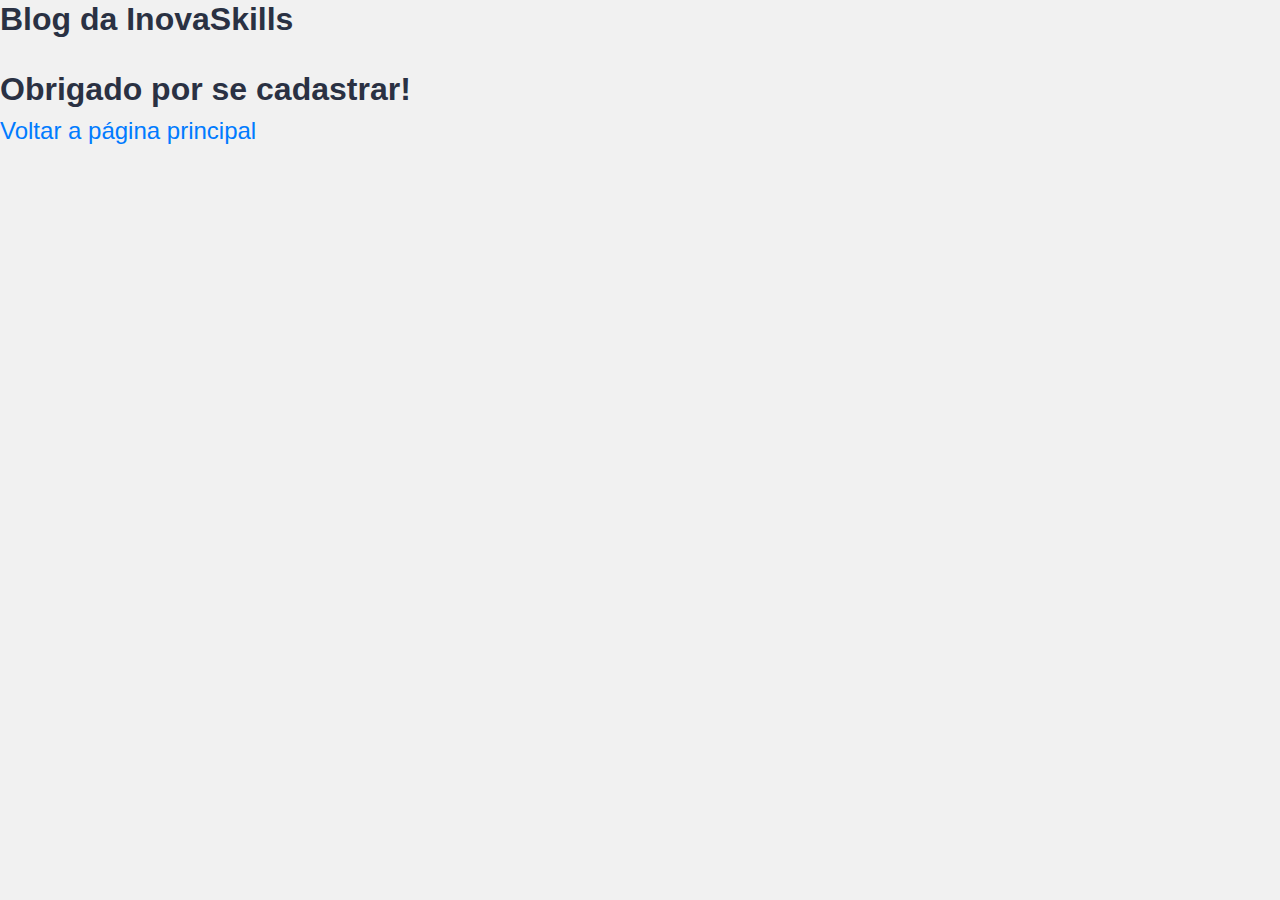
<file: InovaSkills/agradecimento_cadastro.html>
<!DOCTYPE html>
<html>
    <head>
        <head>
            <title>Blog da InovaSkills</title>
            <meta charset="utf-8">
            <meta name="viewport" content="width=device-width, initial-scale=1, shrink-to-fit=no">
            <meta name="description" content="">
            <link rel="stylesheet" href="https://stackpath.bootstrapcdn.com/bootstrap/4.3.1/css/bootstrap.min.css" integrity="sha384-ggOyR0iXCbMQv3Xipma34MD+dH/1fQ784/j6cY/iJTQUOhcWr7x9JvoRxT2MZw1T" crossorigin="anonymous">
            <link rel="stylesheet" type="text/css" href="estilos.css">
            </head>
    </head>
    <body>
        <div class="header">
            <h2>Blog da InovaSkills</h2>
        </div>

        <br>

        <div class="agradecimento">
        <h2>Obrigado por se cadastrar!</h2>
        </div>

        <div class="footer">
            <h4><a href="index.html">Voltar a página principal</a></h4>
        </div>
        
    </body>
</html>
</file>
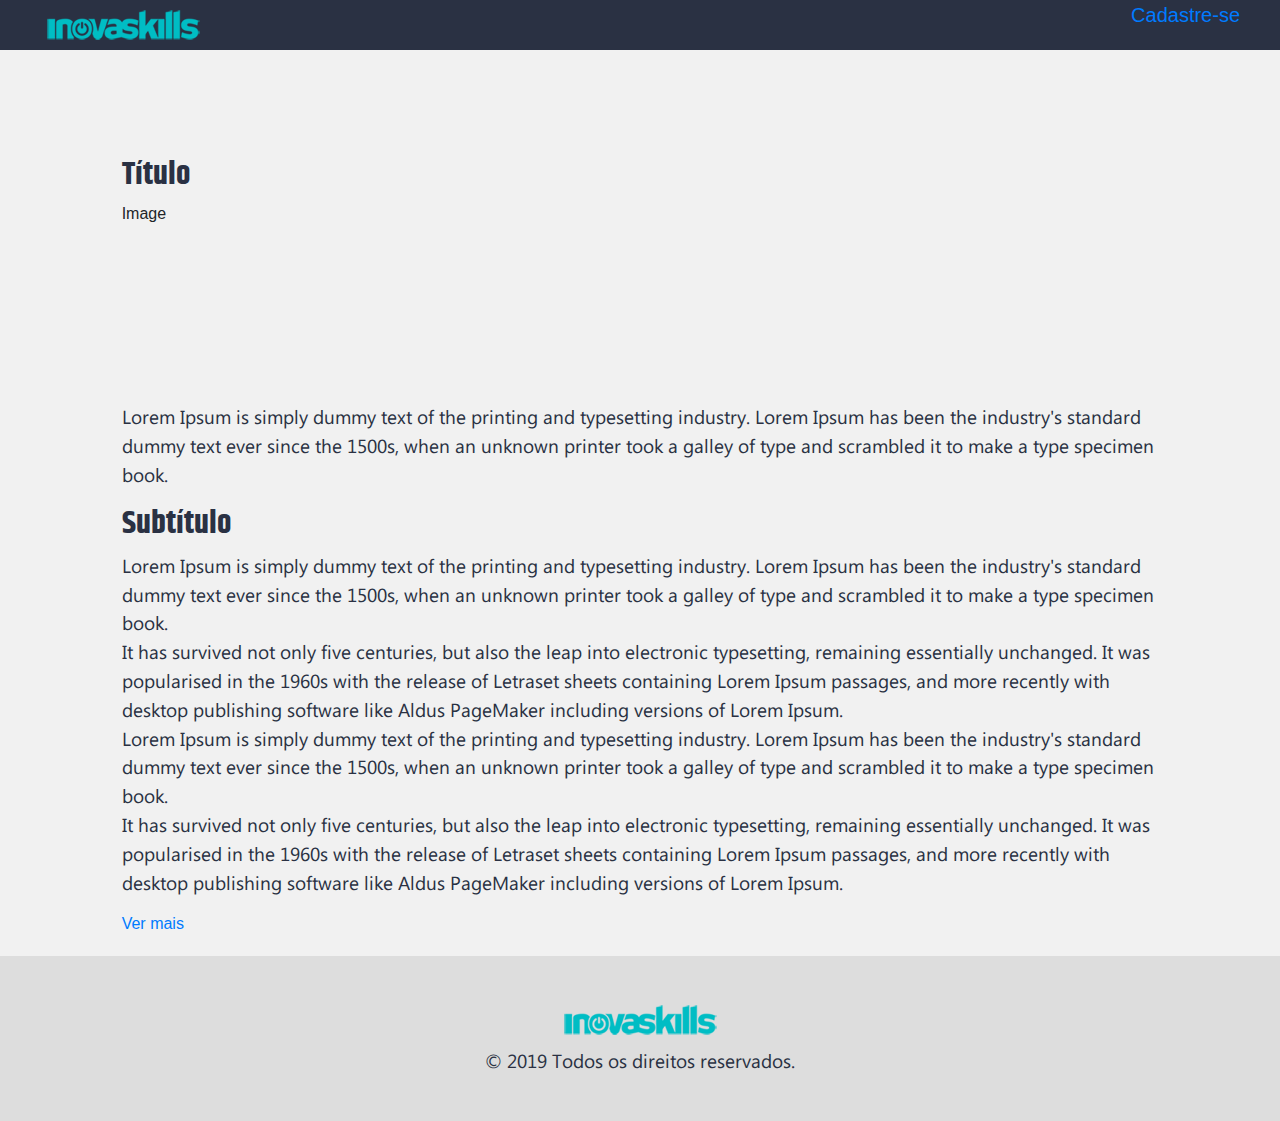
<file: InovaSkills/artigo.html>
<!DOCTYPE html>
<html>
<head>
<title>InovaSkills Blog - Artigo</title>
<meta charset="utf-8">
  <meta name="viewport" content="width=device-width, initial-scale=1, shrink-to-fit=no">
  <meta name="description" content="">
  <link rel="stylesheet" href="https://stackpath.bootstrapcdn.com/bootstrap/4.3.1/css/bootstrap.min.css" integrity="sha384-ggOyR0iXCbMQv3Xipma34MD+dH/1fQ784/j6cY/iJTQUOhcWr7x9JvoRxT2MZw1T" crossorigin="anonymous">
  <link rel="stylesheet" href="https://use.fontawesome.com/releases/v5.8.1/css/all.css" integrity="sha384-50oBUHEmvpQ+1lW4y57PTFmhCaXp0ML5d60M1M7uH2+nqUivzIebhndOJK28anvf" crossorigin="anonymous">
  <link href="https://fonts.googleapis.com/css?family=Khand|Poppins:300,400|Teko:400,700" rel="stylesheet">
  <link rel="stylesheet" type="text/css" href="estilos.css">
</head>
<body>

<div class="container-fluid">
  <div class="row">
    <div class="col-md" id="header">
		<div class="logo">
			<img src="images/inovaskills_logo.png" alt="Logo InovaSkills">
		</div>
		<ul>
			<li>
				<a href="#formulario" onclick="abrirForm()">Cadastre-se</a>
			</li>
		</ul>
	</div>
  </div>
</div>

<div class="form" id="formulario">
	<div class="card">
        <h3>Cadastre-se</h3>
		<div style="float:right; padding-right:1%;">
		<a href="" style="color:red; font-size:1rem;">Fechar</a>
		</div>
        <form action="" method="post" >
            <!-- elementos de entrada do formulário-->
            <input type="text" class="form-control" name="nome" placeholder="Digite o seu nome*"><br>
            <input type="email" class="form-control" name="email" placeholder="Digite o seu email*"><br>
            <input type="submit" class="form-control btn-info" value="Quero fazer parte!"><br>
            <p><strong> Prometemos não usar o seu email para enviar qualquer tipo de Spam.</strong></p>
        </form>
    </div>
</div>
  
<div class="container col-md-10">
	<div class="row">
		   <article class="col-md-12">
				<h2>Título</h2>
				<div class="fakeimg" style="height:200px;">Image</div>
			   <p>
			   Lorem Ipsum is simply dummy text of the printing and typesetting industry. 
			   Lorem Ipsum has been the industry's standard dummy text ever since the 1500s, 
			   when an unknown printer took a galley of type and scrambled it to make a type 
			   specimen book.
			   </p>
			   <h2>Subtítulo</h2>
			   <p>
			   Lorem Ipsum is simply dummy text of the printing and typesetting industry. 
			   Lorem Ipsum has been the industry's standard dummy text ever since the 1500s, 
			   when an unknown printer took a galley of type and scrambled it to make a type 
			   specimen book. <br>
			   It has survived not only five centuries, but also the leap into electronic 
			   typesetting, remaining essentially unchanged. It was popularised in the 1960s with 
			   the release of Letraset sheets containing Lorem Ipsum passages, and more recently 
			   with desktop publishing software like Aldus PageMaker including versions of Lorem Ipsum. <br>
			   Lorem Ipsum is simply dummy text of the printing and typesetting industry. 
			   Lorem Ipsum has been the industry's standard dummy text ever since the 1500s, 
			   when an unknown printer took a galley of type and scrambled it to make a type 
			   specimen book. <br>
			   It has survived not only five centuries, but also the leap into electronic 
			   typesetting, remaining essentially unchanged. It was popularised in the 1960s with 
			   the release of Letraset sheets containing Lorem Ipsum passages, and more recently 
			   with desktop publishing software like Aldus PageMaker including versions of Lorem Ipsum. 
			   </p>
			   <a href="#">Ver mais</a>
		  </div>
	</article>	
</div>		
	
<div class="container-fluid" id="footer" style="height:auto;>
	<div class="container col-md-10" style="z-index:1; height:50px;">
	  <div class="row" id="linha-rodape">					
			  <div class="logo-rodape">
				<img src="images/inovaskills_logo.png" alt="Logo InovaSkills">
				<p style="text-align:left;">&copy; 2019 Todos os direitos reservados.</p>
			  </div> 		
	  </div>
	 </div>

<script>
function abrirForm() {
  var x = document.getElementById("formulario");
  if (x.style.display === "none") {
    x.style.display = "block";
  } else {
    x.style.display = "none";
  }
}

function fecharForm() {
  var x = document.getElementById("formulario");
  if (x.style.display === "block") {
    x.style.display = "none";
  } else {
    x.style.display = "block";
  }
}
</script>


<script src="https://code.jquery.com/jquery-3.3.1.slim.min.js" integrity="sha384-q8i/X+965DzO0rT7abK41JStQIAqVgRVzpbzo5smXKp4YfRvH+8abtTE1Pi6jizo" crossorigin="anonymous"></script>
<script src="https://cdnjs.cloudflare.com/ajax/libs/popper.js/1.14.7/umd/popper.min.js" integrity="sha384-UO2eT0CpHqdSJQ6hJty5KVphtPhzWj9WO1clHTMGa3JDZwrnQq4sF86dIHNDz0W1" crossorigin="anonymous"></script>
<script src="https://stackpath.bootstrapcdn.com/bootstrap/4.3.1/js/bootstrap.min.js" integrity="sha384-JjSmVgyd0p3pXB1rRibZUAYoIIy6OrQ6VrjIEaFf/nJGzIxFDsf4x0xIM+B07jRM" crossorigin="anonymous"></script>	
</body>
</html>
</file>
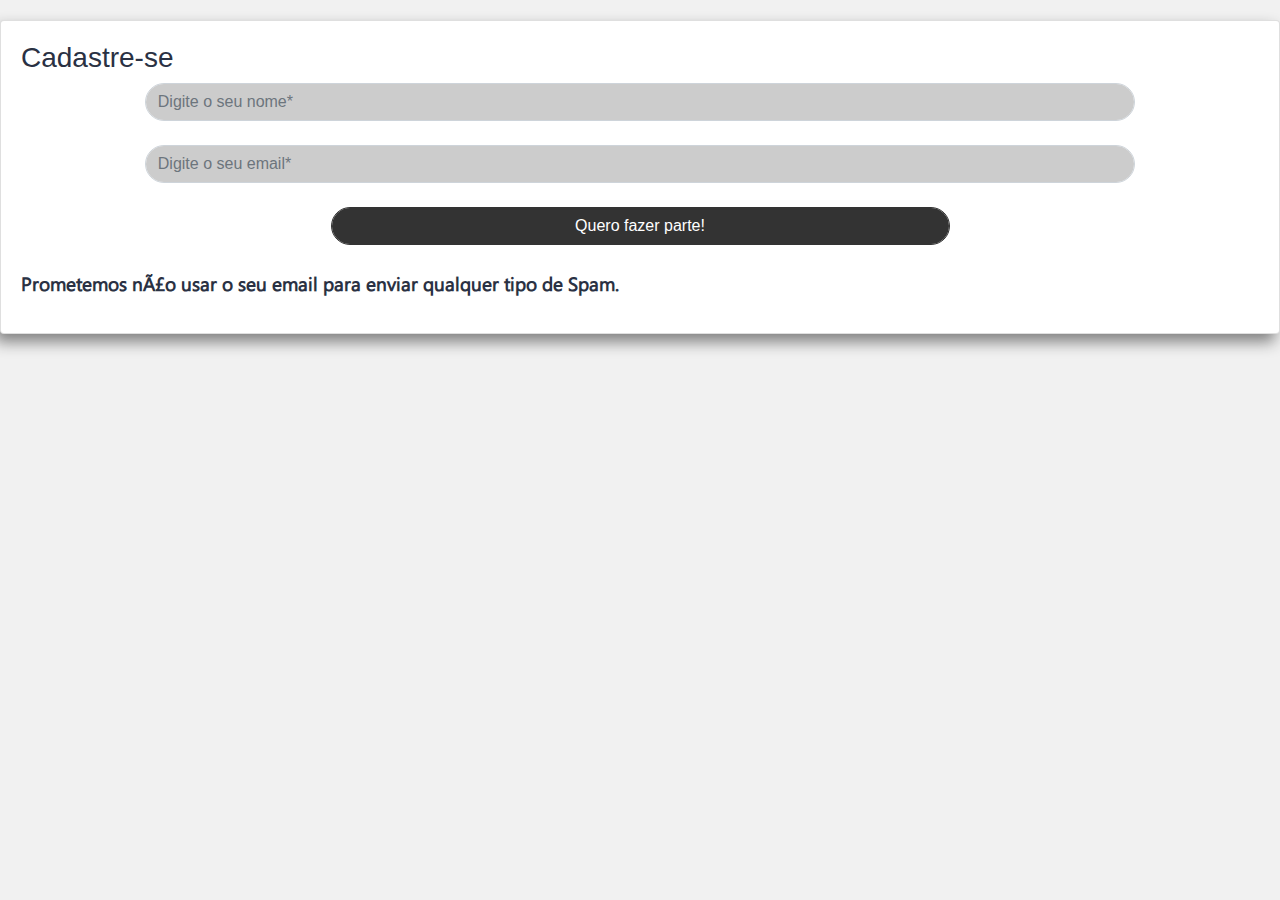
<file: InovaSkills/Form.html>
<!DOCTYPE html>
<html>
 <head>
     <title>Formulário</title>
       <meta http-equiv="Content-Type" content="text/html"; charset="uft=8" />
       <link rel="stylesheet" href="https://stackpath.bootstrapcdn.com/bootstrap/4.3.1/css/bootstrap.min.css" integrity="sha384-ggOyR0iXCbMQv3Xipma34MD+dH/1fQ784/j6cY/iJTQUOhcWr7x9JvoRxT2MZw1T" crossorigin="anonymous">
       <link rel="stylesheet" type="text/css" href="estilos.css">
     
 </head>
 <body>

    <div class="card formulario">
        <h3>Cadastre-se</h3>
        <form action="" method="post" >
            <!-- elementos de entrada do formulário-->
            <input type="text" class="form-control" name="nome" placeholder="Digite o seu nome*" required><br>
            <input type="email" class="form-control" name="email" placeholder="Digite o seu email*" required><br>
            <input type="submit" class="form-control btn-info" value="Quero fazer parte!"><br>
            <p><strong> Prometemos não usar o seu email para enviar qualquer tipo de Spam.</strong></p>
        </form>
    </div>
	
</body>
</html>
</file>
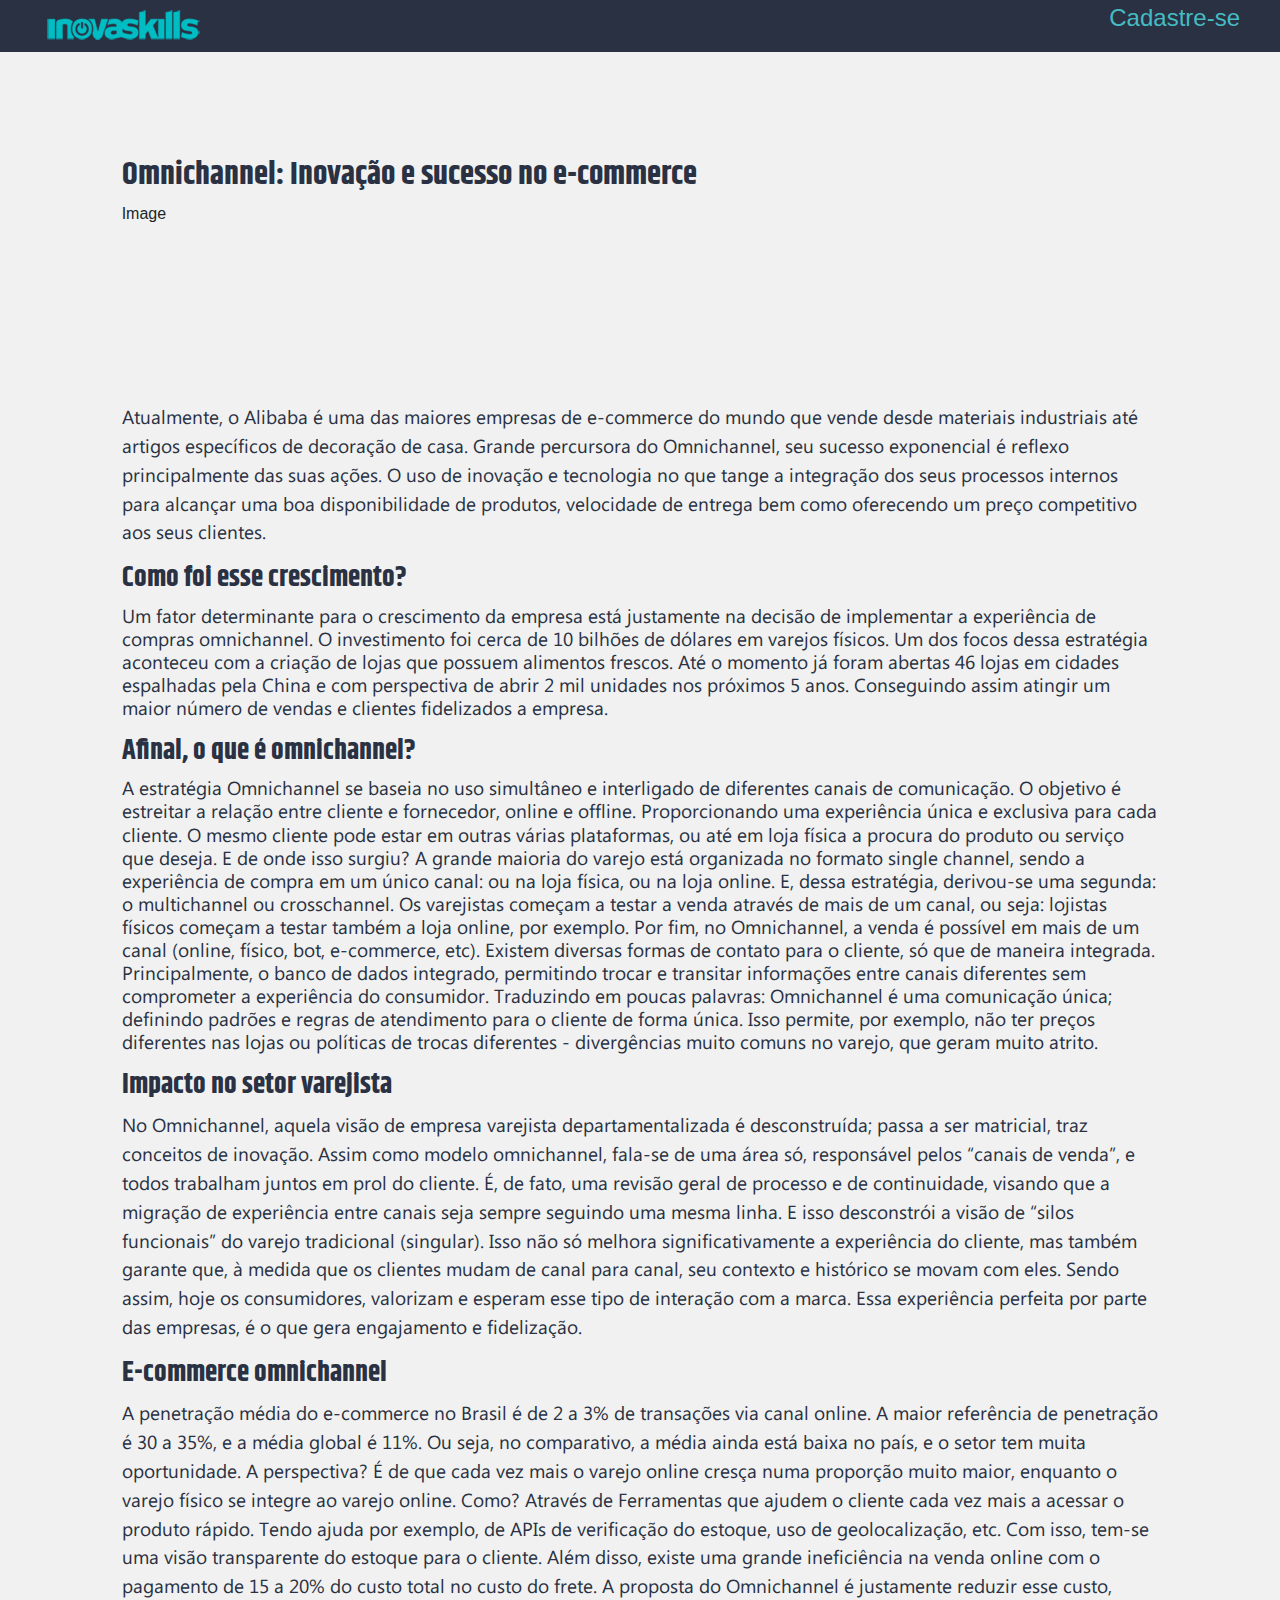
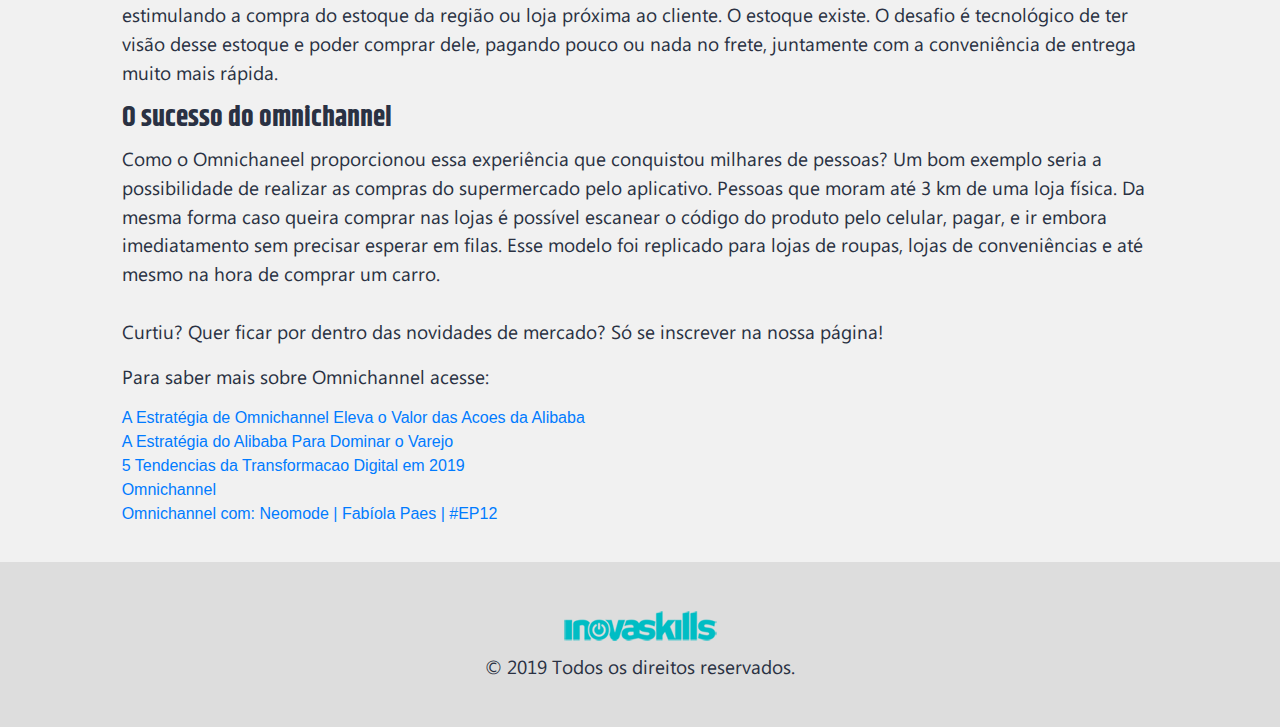
<file: InovaSkills/omnichannel-inovacao-no-ecommerce.html>
<!DOCTYPE html>
<html>
<head>
<title>Omnichannel: Inovação e Sucesso no E-Commerce- Inova skills</title>
<link rel="icon" href="favicon.ico">
<meta charset="utf-8">
  <meta name="viewport" content="width=device-width, initial-scale=1, shrink-to-fit=no">
  <meta name="keywords" content="omnichannel">
  <meta name="description" content="A Estratégia Omnichannel Se Baseia No Uso Simultâneo e Interligado De Diferentes Canais De Comunicação. Comunicação Entre Cliente e Fornecedor.">
  <link rel="stylesheet" href="https://stackpath.bootstrapcdn.com/bootstrap/4.3.1/css/bootstrap.min.css" integrity="sha384-ggOyR0iXCbMQv3Xipma34MD+dH/1fQ784/j6cY/iJTQUOhcWr7x9JvoRxT2MZw1T" crossorigin="anonymous">
  <link rel="stylesheet" href="https://use.fontawesome.com/releases/v5.8.1/css/all.css" integrity="sha384-50oBUHEmvpQ+1lW4y57PTFmhCaXp0ML5d60M1M7uH2+nqUivzIebhndOJK28anvf" crossorigin="anonymous">
  <link href="https://fonts.googleapis.com/css?family=Khand|Poppins:300,400|Teko:400,700" rel="stylesheet">
  <link rel="stylesheet" type="text/css" href="estilos.css">
  <!-- Hotjar Tracking Code for http://www.inovaskills.com.br/ -->
<script>
    (function(h,o,t,j,a,r){
        h.hj=h.hj||function(){(h.hj.q=h.hj.q||[]).push(arguments)};
        h._hjSettings={hjid:1286134,hjsv:6};
        a=o.getElementsByTagName('head')[0];
        r=o.createElement('script');r.async=1;
        r.src=t+h._hjSettings.hjid+j+h._hjSettings.hjsv;
        a.appendChild(r);
    })(window,document,'https://static.hotjar.com/c/hotjar-','.js?sv=');
</script>
</head>
<body>

<div class="container-fluid">
  <div class="row">
    <div class="col-md" id="header">
		<div class="logo">
			<a href="index.html"><img src="images/inovaskills_logo.png" alt="Logo InovaSkills"></a>
		</div>
		<ul>
			<li>
				<a href="#formulario" onclick="abrirForm()" id="bt-cadastro">Cadastre-se</a>
			</li>
		</ul>
	</div>
  </div>
</div>

<div class="form" id="formulario">
	<div class="card">
        <h3>Cadastre-se</h3>
		<div style="float:right; padding-right:1%;">
		<a href="" style="color:red; font-size:1rem;">Fechar</a>
		</div>
        <form id="formContactBasic" action="" method="post" >
            <!-- elementos de entrada do formulário-->
            <input type="text" class="form-control" name="nome" placeholder="Digite o seu nome*"><br>
            <input type="email" class="form-control" name="email" placeholder="Digite o seu email*"><br>
            <input type="submit" class="form-control btn-info" value="Quero fazer parte!"><br>
            <p><strong> Prometemos não usar o seu email para enviar qualquer tipo de Spam.</strong></p>
        </form>
    </div>
</div>
  
<div class="container col-md-10">
	<div class="row">
		   <article class="col-md-12">
				<h2>Omnichannel: Inovação e sucesso no e-commerce</h2>
				<div class="fakeimg" style="height:200px;">Image</div>
			   <p>
			   Atualmente, o Alibaba é uma das maiores empresas de e-commerce do mundo 
			   que vende desde materiais industriais até artigos específicos de decoração de casa. 
			   Grande percursora do Omnichannel, seu sucesso exponencial é reflexo principalmente das suas ações. 
			   O uso de inovação e tecnologia no que tange a integração dos seus processos internos para alcançar 
			   uma boa disponibilidade de produtos, velocidade de entrega bem como oferecendo um preço 
			   competitivo aos seus clientes.
			   </p>
			   <h3 class="subtitulo">Como foi esse crescimento?<h3>
			   <p>
			    Um fator determinante para o crescimento da empresa está 
				justamente na decisão de implementar a experiência de compras omnichannel. O investimento foi cerca de 10 bilhões 
				de dólares em varejos físicos. Um dos focos dessa estratégia aconteceu com a criação de lojas que possuem alimentos frescos. 
				Até o momento já foram abertas 46 lojas em cidades espalhadas pela China e com perspectiva de abrir 2 mil unidades 
				nos próximos 5 anos. Conseguindo assim atingir um maior número de vendas e clientes fidelizados a empresa.
			   </p>
			    <h3 class="subtitulo">Afinal, o que é omnichannel?<h3>
				<p>
				A estratégia Omnichannel se baseia no uso simultâneo e interligado de diferentes canais de comunicação. 
				O objetivo é estreitar a relação entre cliente e fornecedor, online e offline. Proporcionando uma experiência única e exclusiva para 
				cada cliente. O mesmo cliente pode estar em outras várias plataformas, ou até em loja física a procura do produto ou serviço que deseja.
				E de onde isso surgiu? A grande maioria do varejo está organizada no formato single channel, sendo a experiência de compra em um 
				único canal: ou na loja física, ou na loja online. E, dessa estratégia, derivou-se uma segunda: o multichannel ou crosschannel. 
				Os varejistas começam a testar a venda através de mais de um canal, ou seja: lojistas físicos começam a testar também a loja online, por exemplo.
				Por fim, no Omnichannel, a venda é possível em mais de um canal (online, físico, bot, e-commerce, etc). Existem diversas formas de contato 
				para o cliente, só que de maneira integrada. Principalmente, o banco de dados integrado, permitindo trocar e transitar informações entre canais 
				diferentes sem comprometer a experiência do consumidor. Traduzindo em poucas palavras: Omnichannel é uma comunicação única; definindo padrões e 
				regras de atendimento para o cliente de forma única. Isso permite, por exemplo, não ter preços diferentes nas lojas ou políticas de trocas 
				diferentes - divergências muito comuns no varejo, que geram muito atrito.
				</p>
				<h3 class="subtitulo">Impacto no setor varejista</h3>
				<p>
				No Omnichannel, aquela visão de empresa varejista departamentalizada é desconstruída; passa a ser matricial, traz conceitos de inovação. 
				Assim como modelo omnichannel, fala-se de uma área só, responsável pelos “canais de venda”, e todos trabalham juntos em prol do cliente. 
				É, de fato, uma revisão geral de processo e de continuidade, visando que a migração de experiência entre canais seja sempre seguindo uma mesma linha. 
				E isso desconstrói a visão de “silos funcionais” do varejo tradicional (singular).
				Isso não só melhora significativamente a experiência do cliente, mas também garante que, à medida que os clientes mudam de canal para canal, seu contexto 
				e histórico se movam com eles. Sendo assim, hoje os consumidores, valorizam e esperam esse tipo de interação com a marca. Essa experiência perfeita por 
				parte das empresas, é o que gera engajamento e fidelização.
				</p>
				<h3 class="subtitulo">E-commerce omnichannel</h3>
				<p>
				A penetração média do e-commerce no Brasil é de 2 a 3% de transações via canal online. A maior referência de penetração é 30 a 35%, e a média global é 11%. 
				Ou seja, no comparativo, a média ainda está baixa no país, e o setor tem muita oportunidade. A perspectiva? É de que cada vez mais o varejo online cresça 
				numa proporção muito maior, enquanto o varejo físico se integre ao varejo online. Como? Através de Ferramentas que ajudem o cliente cada vez mais a acessar 
				o produto rápido. Tendo ajuda por exemplo, de APIs de verificação do estoque, uso de geolocalização, etc. Com isso, tem-se uma visão transparente do estoque
				para o cliente. Além disso, existe uma grande ineficiência na venda online com o pagamento de 15 a 20% do custo total no custo do frete. 
				A proposta do Omnichannel é justamente reduzir esse custo, estimulando a compra do estoque da região ou loja próxima ao cliente. O estoque existe. 
				O desafio é tecnológico de ter visão desse estoque e poder comprar dele, pagando pouco ou nada no frete, juntamente com a conveniência de 
				entrega muito mais rápida.
				</p>
				<h3 class="subtitulo">O sucesso do omnichannel</h3>
				<p>
				Como o Omnichaneel proporcionou essa experiência que conquistou milhares de pessoas? Um bom exemplo seria a possibilidade de realizar as compras do 
				supermercado pelo aplicativo. Pessoas que moram até 3 km de uma loja física. Da mesma forma caso queira comprar nas lojas é possível escanear o código
				do produto pelo celular, pagar, e ir embora imediatamento sem precisar esperar em filas. Esse modelo foi replicado para lojas de roupas, lojas de 
				conveniências e até mesmo na hora de comprar um carro. <br><br>
				
				Curtiu? Quer ficar por dentro das novidades de mercado? Só se inscrever na nossa página!
				</p>
				
				<p>Para saber mais sobre Omnichannel acesse:</p>
				<ul class="links-fim-artigo">
					<li>
						<a href="https://multicanalizando.com.br/2017/11/30/estrategia-de-omnichannel-eleva-valor-das-acoes-da-alibaba-group-holding-ltd/" target="_blank">
						A Estratégia de Omnichannel Eleva o Valor das Acoes da Alibaba
						</a>
					</li>
					<li>
						<a href="https://dcomercio.com.br/categoria/negocios/a-estrategia-do-alibaba-para-dominar-o-varejo" target="_blank">
						A Estratégia do Alibaba Para Dominar o Varejo
						</a>
					</li>
					<li>
						<a href="https://www.lecom.com.br/blog/5-tendencias-da-transformacao-digital-em-2019/" target="_blank">
						5 Tendencias da Transformacao Digital em 2019
						</a>
					</li>
					<li>
						<a href="https://blog.runrun.it/omnichannel/" target="_blank">
						Omnichannel
						</a>
					</li>
					<li>
						<a href="https://open.spotify.com/episode/6V9YLGmUEaJFlYw5e0g2n2?si=zJRdA4Q1R6irqMbrRA3GpQ" target="_blank">
						Omnichannel com: Neomode | Fabíola Paes | #EP12
						</a>
					</li>
				</ul>
				
		  </div>
	</article>	
</div>		
	
<div class="container-fluid" id="footer" style="height:auto;>
	<div class="container col-md-10" style="z-index:1; height:50px;">
	  <div class="row" id="linha-rodape">					
			  <div class="logo-rodape">
				<img src="images/inovaskills_logo.png" alt="Logo InovaSkills">
				<p style="text-align:left;">&copy; 2019 Todos os direitos reservados.</p>
			  </div> 		
	  </div>
	 </div>

<script>
function abrirForm() {
  var x = document.getElementById("formulario");
  if (x.style.display === "none") {
    x.style.display = "block";
  } else {
    x.style.display = "none";
  }
}

function fecharForm() {
  var x = document.getElementById("formulario");
  if (x.style.display === "block") {
    x.style.display = "none";
  } else {
    x.style.display = "block";
  }
}
</script>


<script src="https://code.jquery.com/jquery-3.3.1.slim.min.js" integrity="sha384-q8i/X+965DzO0rT7abK41JStQIAqVgRVzpbzo5smXKp4YfRvH+8abtTE1Pi6jizo" crossorigin="anonymous"></script>
<script src="https://cdnjs.cloudflare.com/ajax/libs/popper.js/1.14.7/umd/popper.min.js" integrity="sha384-UO2eT0CpHqdSJQ6hJty5KVphtPhzWj9WO1clHTMGa3JDZwrnQq4sF86dIHNDz0W1" crossorigin="anonymous"></script>
<script src="https://stackpath.bootstrapcdn.com/bootstrap/4.3.1/js/bootstrap.min.js" integrity="sha384-JjSmVgyd0p3pXB1rRibZUAYoIIy6OrQ6VrjIEaFf/nJGzIxFDsf4x0xIM+B07jRM" crossorigin="anonymous"></script>	
</body>
</html>
</file>
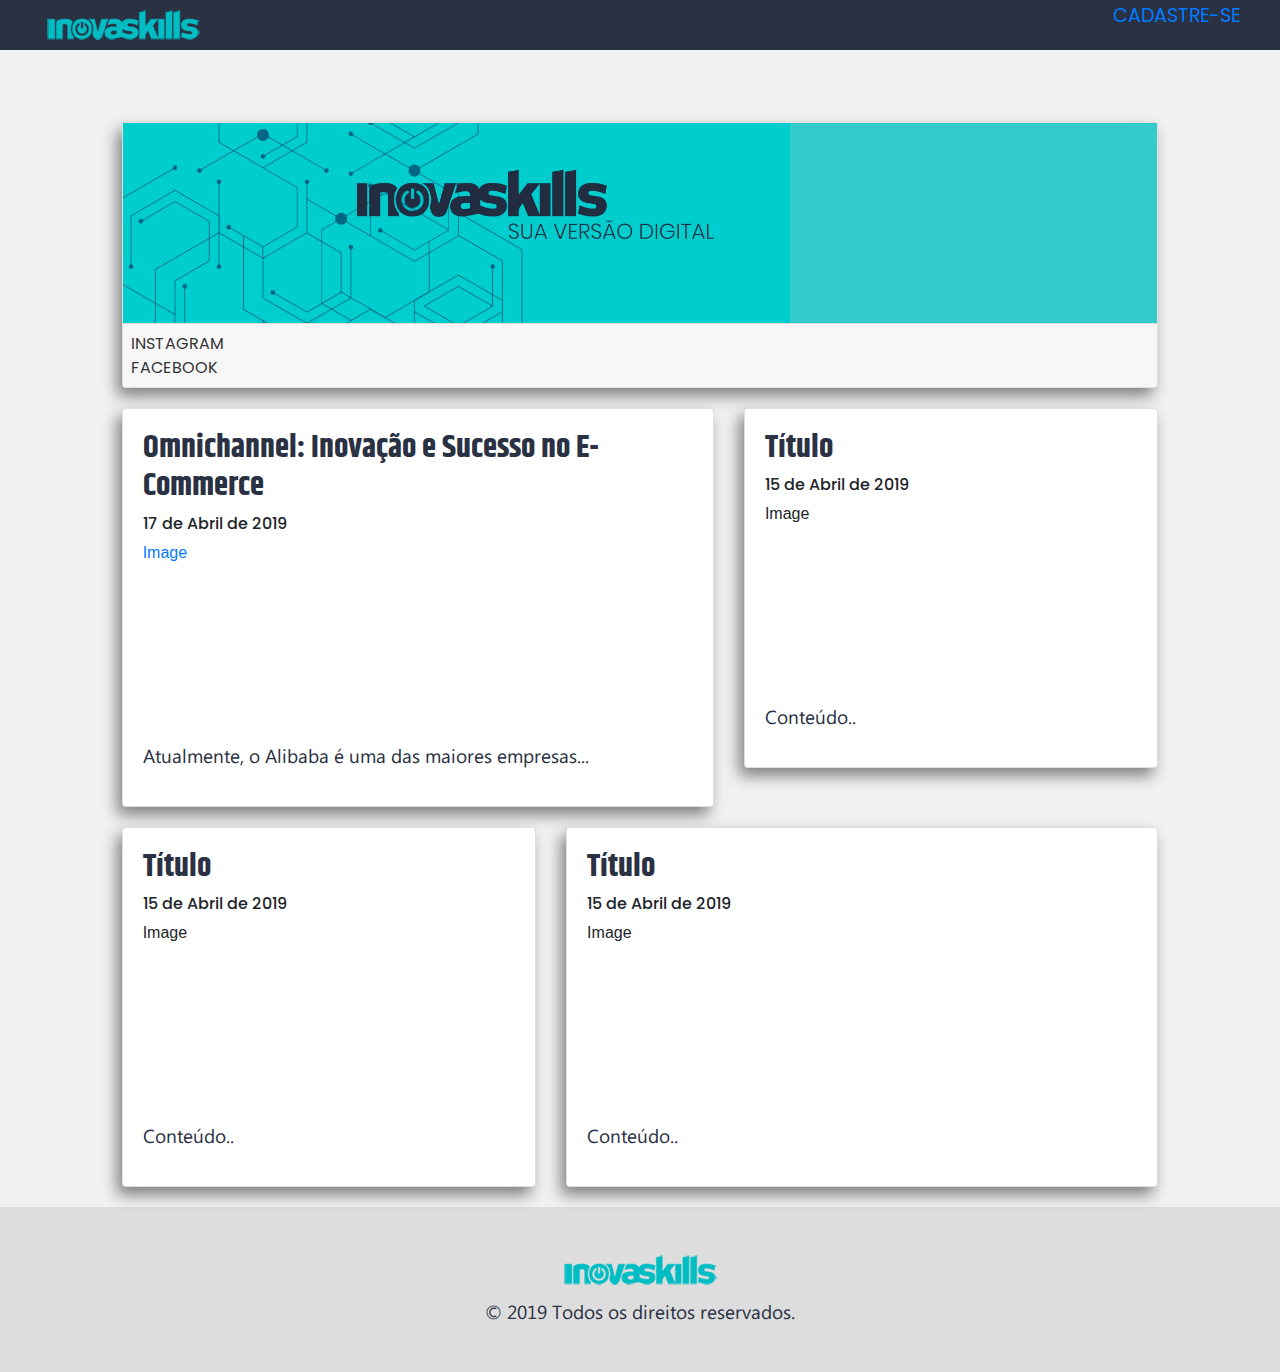
<file: InovaSkills/teste.html>
<!DOCTYPE html>
<html>
<head>
<title>InovaSkills Blog</title>
<meta charset="utf-8">
  <meta name="viewport" content="width=device-width, initial-scale=1, shrink-to-fit=no">
  <meta name="description" content="">
  <link rel="stylesheet" href="https://stackpath.bootstrapcdn.com/bootstrap/4.3.1/css/bootstrap.min.css" integrity="sha384-ggOyR0iXCbMQv3Xipma34MD+dH/1fQ784/j6cY/iJTQUOhcWr7x9JvoRxT2MZw1T" crossorigin="anonymous">
  <link rel="stylesheet" href="https://use.fontawesome.com/releases/v5.8.1/css/all.css" integrity="sha384-50oBUHEmvpQ+1lW4y57PTFmhCaXp0ML5d60M1M7uH2+nqUivzIebhndOJK28anvf" crossorigin="anonymous">
  <link href="https://fonts.googleapis.com/css?family=Khand|Poppins:300,400|Teko:400,700" rel="stylesheet">
  <link rel="stylesheet" type="text/css" href="estilos.css">
  <!-- Hotjar Tracking Code for http://www.inovaskills.com.br/ -->
<script>
    (function(h,o,t,j,a,r){
        h.hj=h.hj||function(){(h.hj.q=h.hj.q||[]).push(arguments)};
        h._hjSettings={hjid:1286134,hjsv:6};
        a=o.getElementsByTagName('head')[0];
        r=o.createElement('script');r.async=1;
        r.src=t+h._hjSettings.hjid+j+h._hjSettings.hjsv;
        a.appendChild(r);
    })(window,document,'https://static.hotjar.com/c/hotjar-','.js?sv=');
</script>
<!-- Global site tag (gtag.js) - Google Analytics -->
<script async src="https://www.googletagmanager.com/gtag/js?id=UA-138495776-1"></script>
<script>
  window.dataLayer = window.dataLayer || [];
  function gtag(){dataLayer.push(arguments);}
  gtag('js', new Date());
  gtag('config', 'UA-138495776-1');
</script>
</head>
<body>

<div class="container-fluid">
  <div class="row">
    <div class="col-md" id="header">
		<div class="logo">
		  <a href="index.html"><img src="images/inovaskills_logo.png" alt="Logo InovaSkills"></a>
		</div>
		<ul>
			<li>
				<a href="#" onclick="abrirForm()" style="font-family:'Poppins', sans-serif; font-size:1.2rem;">CADASTRE-SE</a>
			</li>
		</ul>
	</div>
  </div>
</div>

<div class="form" id="formulario">
	 <div class="card">
        <h3>Cadastre-se</h3>
        <form action="" method="post" >
            <!-- elementos de entrada do formulário-->
            <input type="text" class="form-control" name="nome" placeholder="Digite o seu nome*"><br>
            <input type="email" class="form-control" name="email" placeholder="Digite o seu email*"><br>
            <input type="submit" class="form-control btn-info" value="Quero fazer parte!"><br>
            <p><strong> Prometemos não usar o seu email para enviar qualquer tipo de Spam.</strong></p>
        </form>
    </div>
</div>

<div class="container col-md-10">
	<div class="row">
		   <div class="col-md-12">
				<div class="card" style="padding:0;">
				  <div class="flex-container">
				  </div>
				  <div class="card-footer">
					<ul class="bloco-midias-sociais">
							<li class="midias-sociais">
							<a href="www.google.com.br" class="card-link" style="font-size:1rem; font-family:'Poppins', sans-serif; color:#333333;"><i class="fab fa-instagram"></i>&nbsp; INSTAGRAM</a>							
							</li>
							<li class="midias-sociais">
							<a href="" class="card-link" style="font-size:1rem; font-family:'Poppins', sans-serif; color:#333333;"><i class="fab fa-facebook"></i>&nbsp; FACEBOOK</a>
							</li>
					</ul>
				  </div>
				</div>
			</div>
	</div>

	<div class="row">
	   <div class="col-md-7">
			<div class="card">
			  <h2>Omnichannel: Inovação e Sucesso no E-Commerce</h2>
			  <h5>17 de Abril de 2019</h5>
			  <a href="omnichannel-inovacao-no-ecommerce.html" target="_blank" class="card-link"><div class="fakeimg" style="height:200px;">Image</div></a>
			  <p>Atualmente, o Alibaba é uma das maiores empresas...</p>
			</div>
		</div>
	<div class="col-md-5">
		<div class="card" >
			  <h2>Título</h2>
			  <h5>15 de Abril de 2019</h5>
			  <div class="fakeimg" style="height:200px;">Image</div>
			  <p>Conteúdo..</p>
			</div>
		</div>
	</div>
		
	<div class="row">
	   <div class="col-md-5">
			<div class="card">
			  <h2>Título</h2>
			  <h5>15 de Abril de 2019</h5>
			  <div class="fakeimg" style="height:200px;">Image</div>
			  <p>Conteúdo..</p>
			</div>
		</div>
		<div class="col-md-7">
			<div class="card" >
			  <h2>Título</h2>
			  <h5>15 de Abril de 2019</h5>
			  <div class="fakeimg" style="height:200px;">Image</div>
			  <p>Conteúdo..</p>
			</div>
		</div>
	</div>  
</div>
  
<div class="container-fluid" id="footer" style="height:auto;>
	<div class="container col-md-10" style="z-index:1; height:50px;">
	  <div class="row" id="linha-rodape">					
			  <div class="logo-rodape">
				<img src="images/inovaskills_logo.png" alt="Logo InovaSkills">
				<p style="text-align:left;">&copy; 2019 Todos os direitos reservados.</p>
			  </div> 		
	  </div>
	 </div>

<script>
function abrirForm() {
  var x = document.getElementById("formulario");
  if (x.style.display === "none") {
    x.style.display = "block";
  } else {
    x.style.display = "none";
  }
}

function fecharForm() {
  var x = document.getElementById("formulario");
  if (x.style.display === "block") {
    x.style.display = "none";
  } else {
    x.style.display = "block";
  }
}
</script>
<script src="https://code.jquery.com/jquery-3.3.1.slim.min.js" integrity="sha384-q8i/X+965DzO0rT7abK41JStQIAqVgRVzpbzo5smXKp4YfRvH+8abtTE1Pi6jizo" crossorigin="anonymous"></script>
<script src="https://cdnjs.cloudflare.com/ajax/libs/popper.js/1.14.7/umd/popper.min.js" integrity="sha384-UO2eT0CpHqdSJQ6hJty5KVphtPhzWj9WO1clHTMGa3JDZwrnQq4sF86dIHNDz0W1" crossorigin="anonymous"></script>
<script src="https://stackpath.bootstrapcdn.com/bootstrap/4.3.1/js/bootstrap.min.js" integrity="sha384-JjSmVgyd0p3pXB1rRibZUAYoIIy6OrQ6VrjIEaFf/nJGzIxFDsf4x0xIM+B07jRM" crossorigin="anonymous"></script>	
</body>
</html>
</file>
<file: InovaSkills/estilos.css>
* {
	margin: 0;
	padding: 0;
  box-sizing: border-box;
}

@font-face{
	font-family:Microsoft PhagsPa;
	src: local('phagspa.ttf'), url('font/phagspa.ttf');
}

/* Adição do fundo cinza claro ao body*/
body {
  background: #f1f1f1;
}

h2{
	font-family:'Khand', sans-serif;
	font-weight:bold;
	color:#2a3143;
}

h3{
	font-family:'Poppins', sans-serif;
	color:#2a3143;
}

/* Subtítulo para os textos dos artigos */
h3.subtitulo{
	font-family:'Khand', sans-serif;
	color:#2a3143;
	font-weight:bold;
}

h5{
	font-size:1rem;
	font-family:'Poppins', sans-serif;
}

p{
	font-family:'Microsoft PhagsPa', sans-serif;
	color:#2a3143;
	font-size:1.2rem;
}

.p_itens{
font-family:'Microsoft PhagsPa', sans-serif;
color: seagreen;
font-size:1.2rem;
}

/* Header/Blog Title */
#header {
  font-size: 20px;
  text-align: center;
  background: #2a3143;
  position:fixed;
  top:0;
  z-index:2;
}

.logo{
	float:left;
	padding-left:2%;
}

/*Código para ajustar o rodapé do card principal*/
.card-footer{
	padding:.45rem 0;	
}

ul{
	list-style-type:none;
	float:right;
	padding-right:2%;
	}

ul.bloco-midias-sociais{
	float:left;
	padding:0;
	margin:0;
	width:100%;
}
/*Links final do artigo */
ul.links-fim-artigo{
	float:left;
}

.lista-artigos{
	float:none;
	list-style-type:circle;
	font-family:'Microsoft PhagsPa', sans-serif;
    color: #2a3143;
    font-size: 1.2rem;
}

/*
.midias-sociais{
	padding-left:2%;
	display: inline-block;	
}
*/

a:hover{
	text-decoration:none;
    color:#2a3143;
}

#bt-cadastro:link{
	text-decoration:none;
	font-size:1.5rem;
	color:#45bcc2;
}

#bt-cadastro2:link{
	text-decoration:none;
	font-size:1.5rem;
	color:#45bcc2;
}

#bt-cadastro2:hover{
	color:#2a3143;
}

/* Create two unequal columns that floats next to each other */
/* Left column */
.leftcolumn {   
  float: left;
  width: 75%;
}

/* Right column */
.rightcolumn {
  float: left;
  width: 25%;
  padding-left: 20px;
}

.flex-container{
	display: flex;
	flex-wrap: wrap;
	 width: 100%;
	 height:200px;
	  background-image: url('images/banner_principal_900px.jpg');
	  background-repeat: no-repeat;
	  background-size: contain; 
}

.container{
	margin-top:8%;
	z-index:1;
}

/* Add a card effect for articles */
.card {
   background-color: white;
   padding: 20px;
   margin-top: 20px;
   box-shadow: -5px 8px 15px grey;
   z-index:2;
}

.comment{
	border-radius:.25rem;
}

.row{
	z-index:1;
}

/* Clear floats after the columns */
.row:after{
  content: "";
  display: table;
  clear: both;
}

.form{
	display:none;
	width:50%;
	height:auto;
	float:right;
}

.alerta{
	text-align:center;
	padding:10px;
	width:100%;
	margin-bottom:10px;
	display:none;
	border-radius:25px;
	border:1px #0099cc solid;
}

/* Footer */
#footer {
  padding: 30px;
  font-size: 40px;
  text-align: center;
  margin-top: 20px;
  background:#ddd; 
}

.logo-rodape{
	margin:auto;
}

/* Ajuste das margens entre o topo e o bloco de conteúdo, para que o topo não o sobreponha */
@media screen and (max-width: 399px) and (min-width: 300px) {
  
  #header{
	  height:112px;	  
  }
  
  .logo{
	  float:none;
  }
  
  #header ul{
	  bottom:0;
	  height:50px;
	  width:100%;
	  clear:both;
	  padding:0;
	  margin: auto;
  }
  
  #header ul li a{
	  position:relative;
	  bottom:14px;
   }
  
   #header ul li a:hover{
	   color:white;
   }
  
  /*
  .midias-sociais{
	  clear:both;
  }
  
  .midias-sociais a{
	  padding:0 30%;
  }
  
  .fab{
	  font-size:3rem;
  }
  */
  
  .container{   
    margin-top:30%;
  }
  
  .flex-container{
	display: flex;
	flex-wrap: wrap;
	width: 100%;
	height:200px;
	background-image: url('images/banner_principal_500px.jpg');
	background-repeat: no-repeat;
	background-size: 100%;
  }  
  
  /* Códigos de personalização do meunu principal */
.menu{
	width: 100%;
	height: auto;
	margin: 1%;
	background-color: #2a3143;
	font-family: 'MicrosoftPhagsPa' 'Arial';
	font-size: 18px;
	clear:both;
	margin-top:20px;
}

.menu ul{
	list-style: none;
	position: relative;
	margin:auto;
	padding-right:2%;
}
.menu ul li{
	width: 125px;
	float: right;
}
.menu a{
	padding: 10px;
	display: block;
	text-decoration: none;
	text-align: center;
	background-color: #2a3143;
	color: #45bcc2;
}
.menu ul ul{
	position: absolute;
	visibility: hidden;
}
.menu ul li:hover ul{
	visibility: visible;
}
.menu a:hover{
	background-color: #f4f4f4;
	color: #555;
	border-radius: 1px;
}
.menu ul ul li{
	float: none;
}
.menu ul ul li a{
	background-color: #2a3143;
}
  
  .img{
    margin-bottom:10%;  
  }

.form .card{
	  width:100%; 
	  margin:auto; 
	  border:2px solid black;
	  position: absolute;
      top:50%;
      left:50%;
      margin-right:-50%;
      transform:translate(-50%, -50%);
	  padding:1% 3%;
	  }
  
  .form-control{
	background-color:#ccc;
	border-radius:25px;
	width:80%;
	margin:auto;
}

.btn-info{
	background-color:#333333;
	border-color:#333333;
	width:50%;
	margin:auto;
}
  
  article.col-md-12{
	  margin-top:5%;
  }
  
}

@media screen and (max-width: 500px) and (min-width: 400px) {
  .container{   
    margin-top:25%;
  }
  
  .flex-container{
	display: flex;
	flex-wrap: wrap;
	width: 100%;
	height:200px;
	background-image: url('images/banner_principal_600px.jpg');
	background-repeat: no-repeat;
	background-size: 100%;
  }
  
   /* Códigos de personalização do meunu principal */
.menu{
	width: 100%;
	height: auto;
	margin: 1%;
	background-color: #2a3143;
	font-family: 'MicrosoftPhagsPa' 'Arial';
	font-size: 18px;
	clear:both;
}

.menu ul{
	list-style: none;
	position: relative;
	margin:left;
	padding-right:2%;
}
.menu ul li{
	width: 125px;
	float: right;
}
.menu a{
	padding: 10px;
	display: block;
	text-decoration: none;
	text-align: center;
	background-color: #2a3143;
	color: #45bcc2;
}
.menu ul ul{
	position: absolute;
	visibility: hidden;
}
.menu ul li:hover ul{
	visibility: visible;
}
.menu a:hover{
	background-color: #f4f4f4;
	color: #555;
	border-radius: 1px;
}
.menu ul ul li{
	float: none;
}
.menu ul ul li a{
	background-color: #2a3143;
}
  
  .img{
    margin-bottom:10%; 
    height:auto;	
  }
  
.form .card{
	  width:90%; 
	  margin:auto; 
	  border:2px solid black;
	  position: absolute;
      top:50%;
      left:50%;
      margin-right:-50%;
      transform:translate(-50%, -50%);
	  padding:1% 3%;
	  }
  
  .form-control{
	background-color:#ccc;
	border-radius:25px;
	width:80%;
	margin:auto;
}

.btn-info{
	background-color:#333333;
	border-color:#333333;
	width:50%;
	margin:auto;
}
  
  /*
  .midias-sociais a{
	  padding:0 30%;
  }
  
  .fab{
	  font-size:3rem;
  }
  
  */
  
  article.col-md-12{
	  margin-top:5%;
  }
}

@media screen and (max-width: 699px) and (min-width: 501px) {  
	.container{   
		margin-top:12%;
  }
  
  .flex-container{
	display: flex;
	flex-wrap: wrap;
	width: 100%;
	height:200px;
	background-image: url('images/banner_principal_720px.jpg');
	background-repeat: no-repeat;
	background-size: 100%;
  }
  
   /* Códigos de personalização do meunu principal */
.menu{
	width: 100%;
	height: 40px;
	margin: 1%;
	background-color: #2a3143;
	font-family: 'MicrosoftPhagsPa' 'Arial';
	font-size: 18px;
}
.menu ul{
	list-style: none;
	position: relative;
	float:right;
	padding-right:2%;
}
.menu ul li{
	width: 125px;
	float: right;
}
.menu a{
	padding: 10px;
	display: block;
	text-decoration: none;
	text-align: center;
	background-color: #2a3143;
	color: #45bcc2;
}
.menu ul ul{
	position: absolute;
	visibility: hidden;
}
.menu ul li:hover ul{
	visibility: visible;
}
.menu a:hover{
	background-color: #f4f4f4;
	color: #555;
	border-radius: 1px;
}
.menu ul ul li{
	float: none;
}
.menu ul ul li a{
	background-color: #2a3143;
}
  
  .img{
    margin-bottom:10%; 
    height:auto;	
  }
  
.form .card{
	  width:90%; 
	  margin:auto; 
	  border:2px solid black;
	  position: absolute;
      top:50%;
      left:50%;
      margin-right:-50%;
      transform:translate(-50%, -50%);
	  padding:1% 3%;
	  }
  
  .form-control{
	background-color:#ccc;
	border-radius:25px;
	width:80%;
	margin:auto;
}

.btn-info{
	background-color:#333333;
	border-color:#333333;
	width:50%;
	margin:auto;
}
  
  /*
  .midias-sociais a{
	  padding:0 30%;
  }
  
  .fab{
	  font-size:3rem;
  }
  
  */
  
  article.col-md-12{
	  margin-top:5%;
  }
}

@media screen and (max-width: 767px) and (min-width: 700px) {  
	.container{   
		margin-top:10%;
  }  
  
   .flex-container{
	display: flex;
	flex-wrap: wrap;
	width: 100%;
	background-image: url('images/banner_principal_800px.jpg');
	background-repeat: no-repeat;
	background-size: 100%;
	background-color:#33cccc;
  }
  
   /* Códigos de personalização do meunu principal */
.menu{
	width: 100%;
	height: 40px;
	margin: 1%;
	background-color: #2a3143;
	font-family: 'MicrosoftPhagsPa' 'Arial';
	font-size: 18px;
}
.menu ul{
	list-style: none;
	position: relative;
	float:right;
	padding-right:2%;
}
.menu ul li{
	width: 125px;
	float: right;
}
.menu a{
	padding: 10px;
	display: block;
	text-decoration: none;
	text-align: center;
	background-color: #2a3143;
	color: #45bcc2;
}
.menu ul ul{
	position: absolute;
	visibility: hidden;
}
.menu ul li:hover ul{
	visibility: visible;
}
.menu a:hover{
	background-color: #f4f4f4;
	color: #555;
	border-radius: 1px;
}
.menu ul ul li{
	float: none;
}
.menu ul ul li a{
	background-color: #2a3143;
}
  
 .img{
    margin-bottom:10%; 
    height:auto;	
  }
  
.form .card{
	  width:70%; 
	  margin:auto; 
	  border:2px solid black;
	  position: absolute;
      top:50%;
      left:50%;
      margin-right:-50%;
      transform:translate(-50%, -50%);
	  padding:1% 3%;
	  }
  
  .form-control{
	background-color:#ccc;
	border-radius:25px;
	width:80%;
	margin:auto;
}

.btn-info{
	background-color:#333333;
	border-color:#333333;
	width:50%;
	margin:auto;
}
  
  /*
  .midias-sociais a{
	  padding:0 30%;
  }
  
  .fab{
	  font-size:3rem;
  }
  
  */
  
  article.col-md-12{
	  margin-top:5%;
  }
}

@media screen and (max-width: 900px) and (min-width: 768px) {  
	.container{   
		margin-top:10%;
  }  
  
   /* Códigos de personalização do meunu principal */
.menu{
	width: 100%;
	height: 40px;
	margin: 1%;
	background-color: #2a3143;
	font-family: 'MicrosoftPhagsPa' 'Arial';
	font-size: 18px;
}
.menu ul{
	list-style: none;
	position: relative;
	float:right;
	padding-right:2%;
}
.menu ul li{
	width: 125px;
	float: right;
}
.menu a{
	padding: 10px;
	display: block;
	text-decoration: none;
	text-align: center;
	background-color: #2a3143;
	color: #45bcc2;
}
.menu ul ul{
	position: absolute;
	visibility: hidden;
}
.menu ul li:hover ul{
	visibility: visible;
}
.menu a:hover{
	background-color: #f4f4f4;
	color: #555;
	border-radius: 1px;
}
.menu ul ul li{
	float: none;
}
.menu ul ul li a{
	background-color: #2a3143;
}
  
   .flex-container{
	display: flex;
	flex-wrap: wrap;
	width: 100%;
	background-image: url('images/banner_principal_1000px.jpg');
	background-repeat: no-repeat;
	background-size: contain;
	background-color:#33cccc;
  }
  
  .img{
    margin-bottom:10%; 
    height:auto;	
  }
 
/* 
  .midias-sociais a{
	  padding:0 30%;
  }
  
  .fab{
	  font-size:3rem;
  }
  
  */
  
    .form .card{
	  width:50%; 
	  margin:auto; 
	  border:2px solid black;
	  position: absolute;
      top:50%;
      left:50%;
      margin-right:-50%;
      transform:translate(-50%, -50%);
	  padding:1% 3%;
	  }
  
  .form-control{
	background-color:#ccc;
	border-radius:25px;
	width:80%;
	margin:auto;
}

.btn-info{
	background-color:#333333;
	border-color:#333333;
	width:50%;
	margin:auto;
}

  article.col-md-12{
	  margin-top:5%;
  }
 }

@media screen and (min-width: 901px) {  
	.container{   
		margin-top:8%;
  }  
  
  /* Códigos de personalização do meunu principal */
.menu{
	width: 100%;
	height: 40px;
	margin: 1%;
	background-color: #2a3143;
	font-family: 'MicrosoftPhagsPa' 'Arial';
	font-size: 18px;
}
.menu ul{
	list-style: none;
	position: relative;
	float:right;
	padding-right:2%;
}
.menu ul li{
	width: 125px;
	float: right;
}
.menu a{
	padding: 10px;
	display: block;
	text-decoration: none;
	text-align: center;
	background-color: #2a3143;
	color: #45bcc2;
}

.menu a:hover{
	background-color: #f4f4f4;
	color: #555;
}

.menu ul ul{
	position: absolute;
	visibility: hidden;
}
.menu ul li:hover ul{
	visibility: visible;
}
.menu a:hover{
	background-color: #f4f4f4;
	color: #555;
	border-radius: 1px;
}
.menu ul ul li{
	float: none;
}
.menu ul ul li a{
	background-color: #2a3143;
}
  
    .flex-container{
	display: flex;
	flex-wrap: wrap;
	width: 100%;
	background-image: url('images/banner_principal_2540px.jpg');
	background-repeat: no-repeat;
	background-size: contain;
	background-color:#33cccc;
  }
  
  .img{
    height:auto;	
  }
  
  .form .card{
	  width:50%; 
	  margin:auto; 
	  border:2px solid black;
	  position: absolute;
      top:50%;
      left:50%;
      margin-right:-50%;
      transform:translate(-50%, -50%);
	  padding:1% 3%;
	  }
  
  .form-control{
	background-color:#ccc;
	border-radius:25px;
	width:80%;
	margin:auto;
}

.btn-info{
	background-color:#333333;
	border-color:#333333;
	width:50%;
	margin:auto;
}
  
  /*
  .midias-sociais a{
	  padding:0 30%;
  }
  
  .fab{
	  font-size:3rem;
  }
  */
  article.col-md-12{
	  margin-top:5%;
  }
}
</file>
